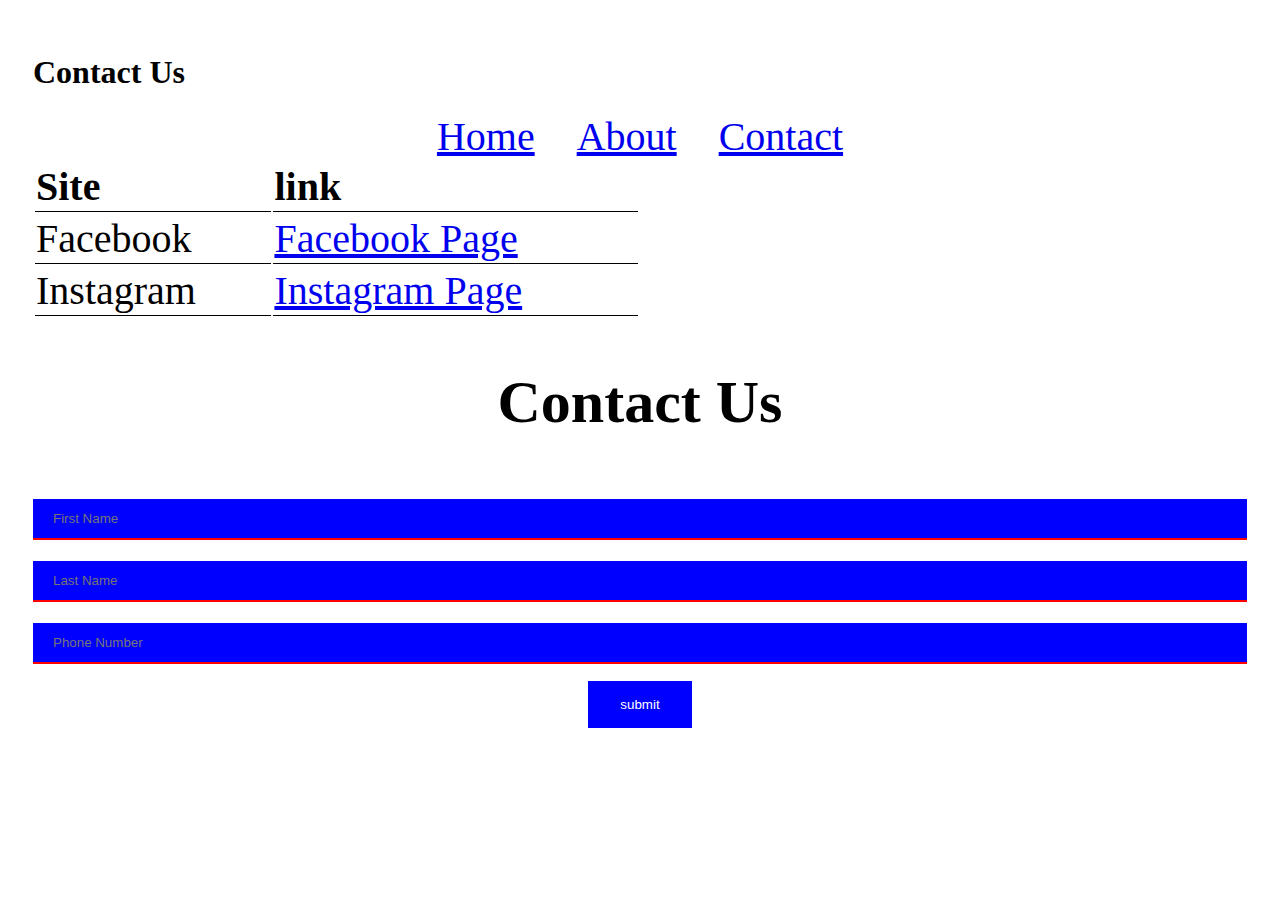
<file: contact.html>
<!DOCTYPE html>
<html>
    <head>
        <title></title>
        <link rel='stylesheet' href='contactstyles.css'>
    </head>
    <body>
     <h1>Contact Us</h1>
     <ul class = 'navigation-links'>
       <li class = 'navigation-lists'><a href = 'index.html'>Home</a> </li> 
       <li class = 'navigation-lists'><a href = 'about.html'>About</a> </li> 
       <li class = 'navigation-lists'><a href = 'contact.html'>Contact</a> </li> 
    </div>

    <table>
        <tr>
            <th>Site</th>
            <th>link</th>
        </tr>
        <tr>
         <td> Facebook</td>  
         <td> <a href = 'www.facebook.com'>Facebook Page</a></td> 
        </tr>
        <tr>
            <td> Instagram</td>  
            <td> <a href = 'www.instagram.com'>Instagram Page</a></td> 
           </tr>
        
        
        
    </table>
    <form>
        <h2>Contact Us</h2>
        <input type = 'text' name = 'firstName' placeholder = 'First Name'>
        <input type = 'text' name = 'lastName' placeholder = 'Last Name'>
        <input type = 'text' name = 'Phone' placeholder = 'Phone Number'>
        <input type = 'submit' value = submit>
    </form>
    </body>
</html>
</file>
<file: contactstyles.css>
body {
    background-image: url("http://lava360.com/wp-content/uploads/2014/01/Classic-Background-Images-For-Wordpress-Blogs-111.jpg");
    background-repeat: no-repeat;
    background-origin: content-box;
    padding: 25px;
    background-size:cover;
} 
.navigation-links {
    list-style-type: none;
    margin: 0;
    padding: 0;
    overflow: hidden;
    font-size: 40px;
    text-align: center;
    text-decoration-color: red;
  }
  .navigation-lists {
    display: inline;
    color: red;
    text-align: center;
    padding: 14px 16px;
    text-decoration: none;

  }

  table {
    border-collapse: separate;
    width: 50%;
}
th, td {
   text-align: left;
   border-bottom: 1px solid black; 
}



input[type=text] {
    background-color: blue;
    color: white;
    width: 100%;
    padding: 12px 20px;
    margin: 8px 0;
    border: none;
    border-bottom: 2px solid red;
  }
  input[type=button], input[type=submit], input[type=reset] {
    background-color: blue;
    border: none;
    color: white;
    padding: 16px 32px;
    text-decoration: none;
    margin: 4px 2px;
    cursor: pointer;
  }
</file>
